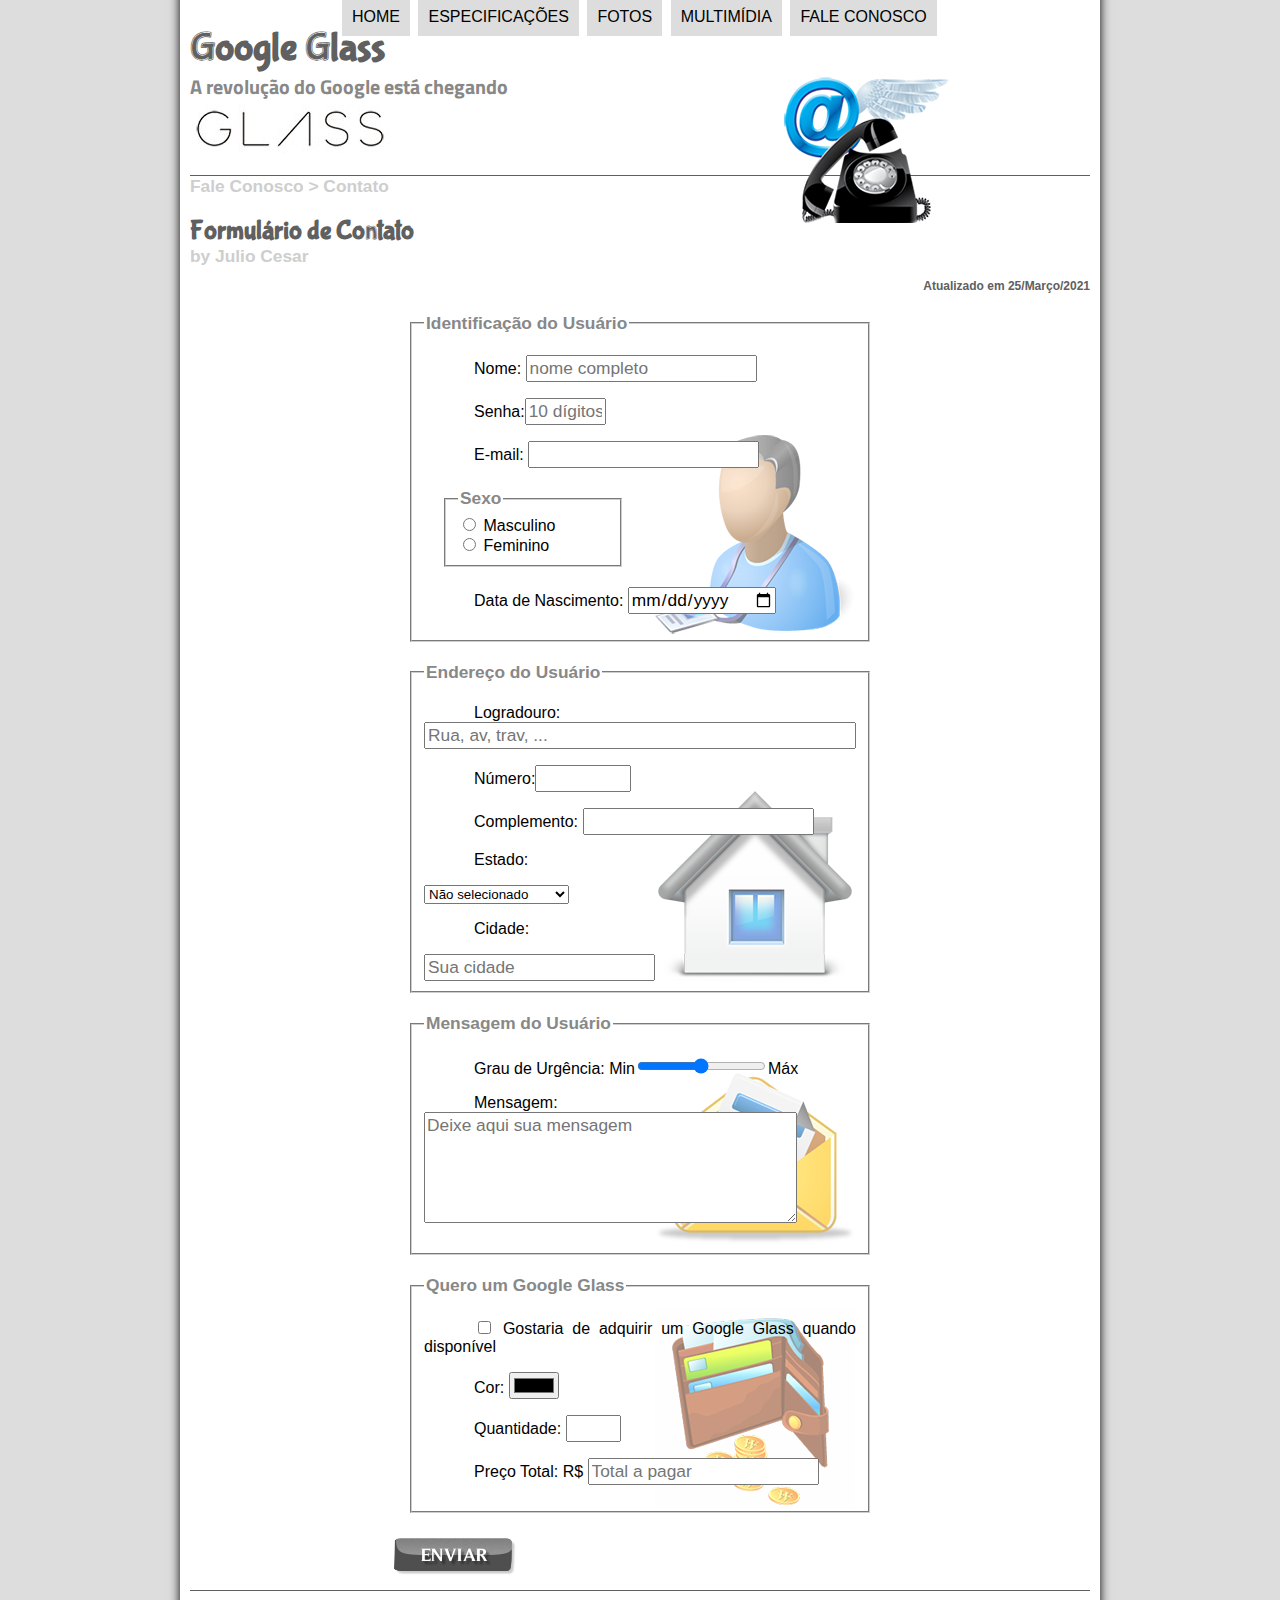
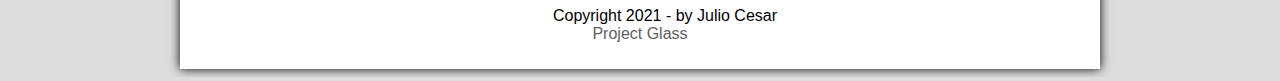
<file: fale-conosco.html>
<!DOCTYPE html>
<html lang="pt-br">
<head>
    <meta charset="UTF-8"/>
    <title>Tudo sobre Google Glass</title>
    <link rel="stylesheet" href="_css/estilo.css"/>
    <link rel="stylesheet" href="_css/form.css"/>
 
<script src="_javascript/funcoes.js" ></script>

<script>
    function calc_total() {
        var qtd = parseInt(document.getElementById('cqtd').value);
        tot = qtd * 1500;
        document.getElementById('ctot').value = tot;
    }
</script>
</head>
<body>
<div id="interface">    
    <header id="cabecalho">
        <hgroup>
            <h1><b> Google Glass </b></h1>
            <h2>A revolução do Google está chegando</h2>
        </hgroup> 
  


        <img id="icone" src="_imagens/contato.png">
        <nav id="menu">
            <h1>Menu Principal</h1>
            <ul type="disc">
                <li onmouseover="mudaFoto('_imagens/home.png')" onmouseout= "mudaFoto('_imagens/contato.png')" ><a href="index.html">Home</a> </li> 
                <li onmouseover="mudaFoto('_imagens/especificacoes.png')" onmouseout= "mudaFoto('_imagens/contato.png')"><a href="specs.html">Especificações</a> </li> 
                <li onmouseover="mudaFoto('_imagens/fotos.png')" onmouseout= "mudaFoto('_imagens/contato.png')"><a href="fotos.html">Fotos</a> </li> 
                <li onmouseover="mudaFoto('_imagens/multimidia.png')" onmouseout= "mudaFoto('_imagens/contato.png')"><a href="multimidia.html">Multimídia</a> </li> 
                <li onmouseover="mudaFoto('_imagens/contato.png')" onmouseout= "mudaFoto('_imagens/contato.png')"><a href="fale-conosco.html">Fale conosco</a> </li> 
            </ul>
        </nav>
    </header>
    <section id="corpo-full">
        <article id="noticia-principal">
            <header id="cabecalho-artigo">
                <hgroup>
           
                    <h2>Fale Conosco > Contato</h2>
                    <h1>Formulário de Contato</h1>
                    <h2>by Julio Cesar</h2>
                    <h3 class="direita">Atualizado em 25/Março/2021</h3>
                </hgroup>
            </header>    
                <form method="post" id="fcontato" action="mailto:contato@cursoemvideo.com" oninput="calc_total();">
                <fieldset id="usuario">
                <legend > Identificação do Usuário</legend>
                <p><label for="cname">Nome:</label> <input type="text" name="tname" id="cname"size="20" maxlength="30" placeholder="nome completo"/></p> 
                <p><label for="csenha"> Senha:</label><input type="password" name="tsenha" id="csenha" size="5" maxlength="10" placeholder="10 dígitos"/></p> 
                <p><label for="cmail">E-mail:</label> <input type="e-mail" name="tmail" id="cmail" size="20" maxlength="40"/></p> 
                <fieldset id="sexo"><legend>Sexo</legend> 
                    <input type="radio" name="tsexo" id="cmasc" > <label for="cmasc">Masculino</label> <br>
                    <input type="radio" name="tsexo" id="cfem"> <label for="cfem">Feminino</label> </fieldset>
                <p><label for="cnasc">Data de Nascimento:</label> <input type="date" name="tnasc" id="cnasc" size="8" maxlength="8"/></p>
                </fieldset>    
                <fieldset id="endereco">
                <legend >Endereço do Usuário</legend> 
                <p><label for="crua">Logradouro: </label><input type="text" name="trua" id="crua" size="40" maxlength="40" placeholder="Rua, av, trav, ..."> </p>  
                <p><label for="cnumber">Número:</label><input type="number" name="tnumber" id="cnumber" min="0" max="99999"> </p> 
                <p><label for="ccomp">Complemento:  </label> <input type="text" name="tcom" id="ccomp" size="20" maxlength="20"></p> 
                <p><label for="cest"> Estado: </label></p>
                <select name="test" id="cest">
                        <option>Não selecionado</option>
                        <option>São Paulo</option>
                        <option>Rio de Janeiro</option>
                        <option>Minas Gerais</option>
                        <option>Santa Catarina</option>
                        <option>Acre</option>
                        <option>Alagoas</option>
                        <option>Amapá</option>
                        <option>Amazonas</option>
                        <option>Bahia</option>
                        <option>Ceará</option>
                        <option>Espirito Santo</option>
                        <option>Goiás</option>
                        <option>Maranhão</option>
                        <option>Mato Grosso</option>
                        <option>Pará</option>
                        <option>Paraíba</option>
                        <option>Pernambuco</option>
                        <option>Piauí</option>
                        <option>Rio Grande do Norte</option>
                        <option>Rio Grande do Sul</option>
                        <option>Rondônia</option>
                        <option>Roraima</option>
                        <option>Sergipe</option>
                        <option>Tocantis</option>
                        <option>Distrito Federal</option>       
                </select>  
                <p><label for="ccid"> Cidade:</label> </p>
                <input type="text" name="tcid" id="ccid" maxlength="40" size="20" placeholder="Sua cidade">
                
                </fieldset>
                <fieldset id="mensagem">    
                <legend >Mensagem do Usuário</legend> 
                <p><label for="curg">Grau de Urgência:</label> 
                Min<input type="range" name="turg" id="curg" min="0" max="10">Máx</p> 
                <p><label for=""> Mensagem:</label>
                <textarea name="tmsg" id="cmsg" cols="35" rows="5" placeholder="Deixe aqui sua mensagem"></textarea></p>
                </fieldset>
                <fieldset id="pedido">
                <legend>Quero um Google Glass</legend> 
                   <p><input type="checkbox" name="tped" id="cped">
                    <label for="cped">Gostaria de adquirir um Google Glass quando disponível</label> </p> 
                   <p><label for="ccor">Cor:</label>
                   <input type="color" name="tcor" id="ccor" ></p> 
                   <p><label for="cqtd">Quantidade:</label> 
                   <input type="number" name="tqdt" id="cqdt" min="0" max="5"></p> 
                   <p><label for="ctot">Preço Total: R$</label>
                   <input type="text" name="ttot" id="ctot" placeholder="Total a pagar" readonly></p> 
                </fieldset>

                <input type="image" src="_imagens/botao-enviar.png">
                </form>    
        </section>
    </article>
    <footer id="rodape" >
    <p> Copyright 2021 - by Julio Cesar  <br>
             <a href="https://www.google.com/glass/start/" target="_blank">Project Glass</a></p>
    </footer>
</div>    
</body>
</html>
</file>
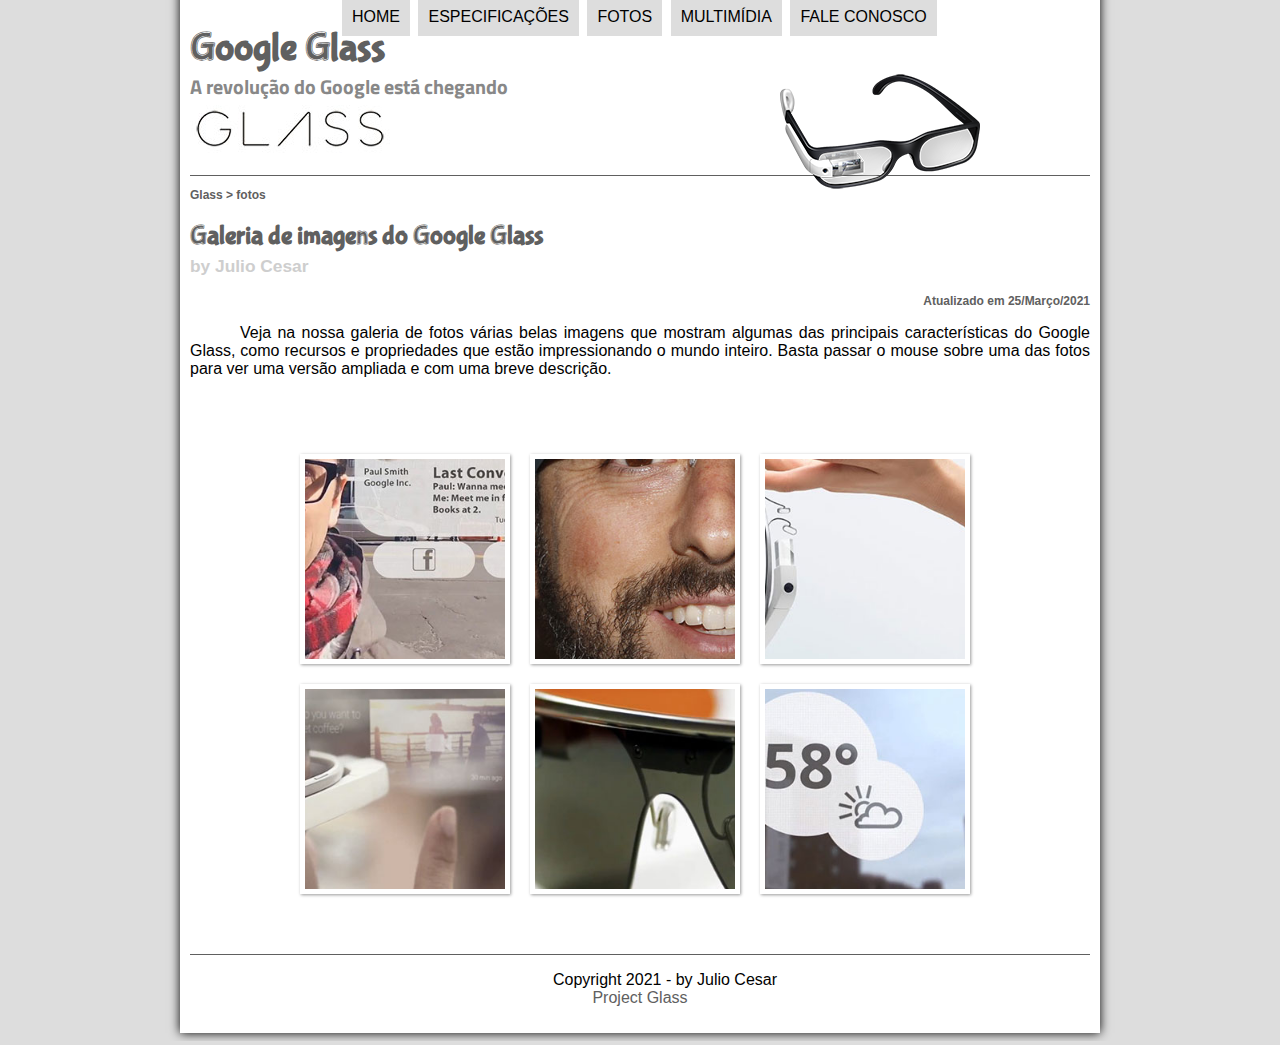
<file: fotos.html>
<!DOCTYPE html>
    <html lang="pt-br">
    <head>
        <meta charset="UTF-8"/>
        <title>Tudo sobre Google Glass</title>
        <link rel="stylesheet" href="_css/estilo.css"/>
        <link rel="stylesheet" href="_css/fotos.css"/>
    </head> 
    <script src="_javascript/funcoes.js" ></script>
    <body>
    <div id="interface">    
<header id="cabecalho">
        <hgroup>
        <h1><b> Google Glass </b></h1>
        <h2>A revolução do Google está chegando</h2>
        </hgroup> 
  


        <img id="icone" src="_imagens/glass-oculos-preto-peq.png">
    <nav id="menu">
        <h1>Menu Principal</h1>
        <ul>
            <li onmouseover="mudaFoto('_imagens/home.png')" onmouseout= "mudaFoto('_imagens/fotos.png')" ><a href="index.html">Home</a> </li> 
            <li onmouseover="mudaFoto('_imagens/especificacoes.png')" onmouseout= "mudaFoto('_imagens/fotos.png')"><a href="specs.html">Especificações</a> </li> 
            <li onmouseover="mudaFoto('_imagens/fotos.png')" onmouseout= "mudaFoto('_imagens/fotos.png')"><a href="fotos.html">Fotos</a> </li> 
            <li onmouseover="mudaFoto('_imagens/multimidia.png')" onmouseout= "mudaFoto('_imagens/fotos.png')"><a href="multimidia.html">Multimídia</a> </li> 
            <li onmouseover="mudaFoto('_imagens/contato.png')" onmouseout= "mudaFoto('_imagens/fotos.png')"><a href="fale-conosco.html">Fale conosco</a> </li> 
        </ul>
    </nav>
</header>

<section id="corpo-full">
    <article id="noticiaprincipal"> 
        <header id= "cabecalho-artigo">
        <hgroup>
            <h3>Glass > fotos</h3>
            <h1>Galeria de imagens do Google Glass</b></h1>
            <h2>by Julio Cesar</h2>
            <h3 class="direita">Atualizado em 25/Março/2021</h3>
        </hgroup>
    </header>   

       
                <p> Veja na nossa galeria de fotos várias belas imagens que mostram algumas das principais características do Google Glass, como recursos e propriedades que estão impressionando o mundo inteiro. Basta passar o mouse sobre uma das fotos para ver uma versão ampliada e com uma breve descrição.</p>

                <ul id="fotos"> 
                   <li id="foto01"><span>  Agenda e lembretes </span></li>
                   <li id="foto02"><span>  Sergey Brin usando o Glass </span></li>
                   <li id="foto03"><span>  Leve e compacto </span></li>
                   <li id="foto04"><span>  Sensação de uma tela de 50"</span></li>
                   <li id="foto05"><span>  Vários tipos de lente </span></li>
                   <li id="foto06"><span>  Informações importantes </span></li>
                </ul>
    </article>
</section>
<footer id="rodape" >
    <p> Copyright 2021 - by Julio Cesar  <br>
             <a href="https://www.google.com/glass/start/" target="_blank">Project Glass</a></p>
    </footer>
</file>
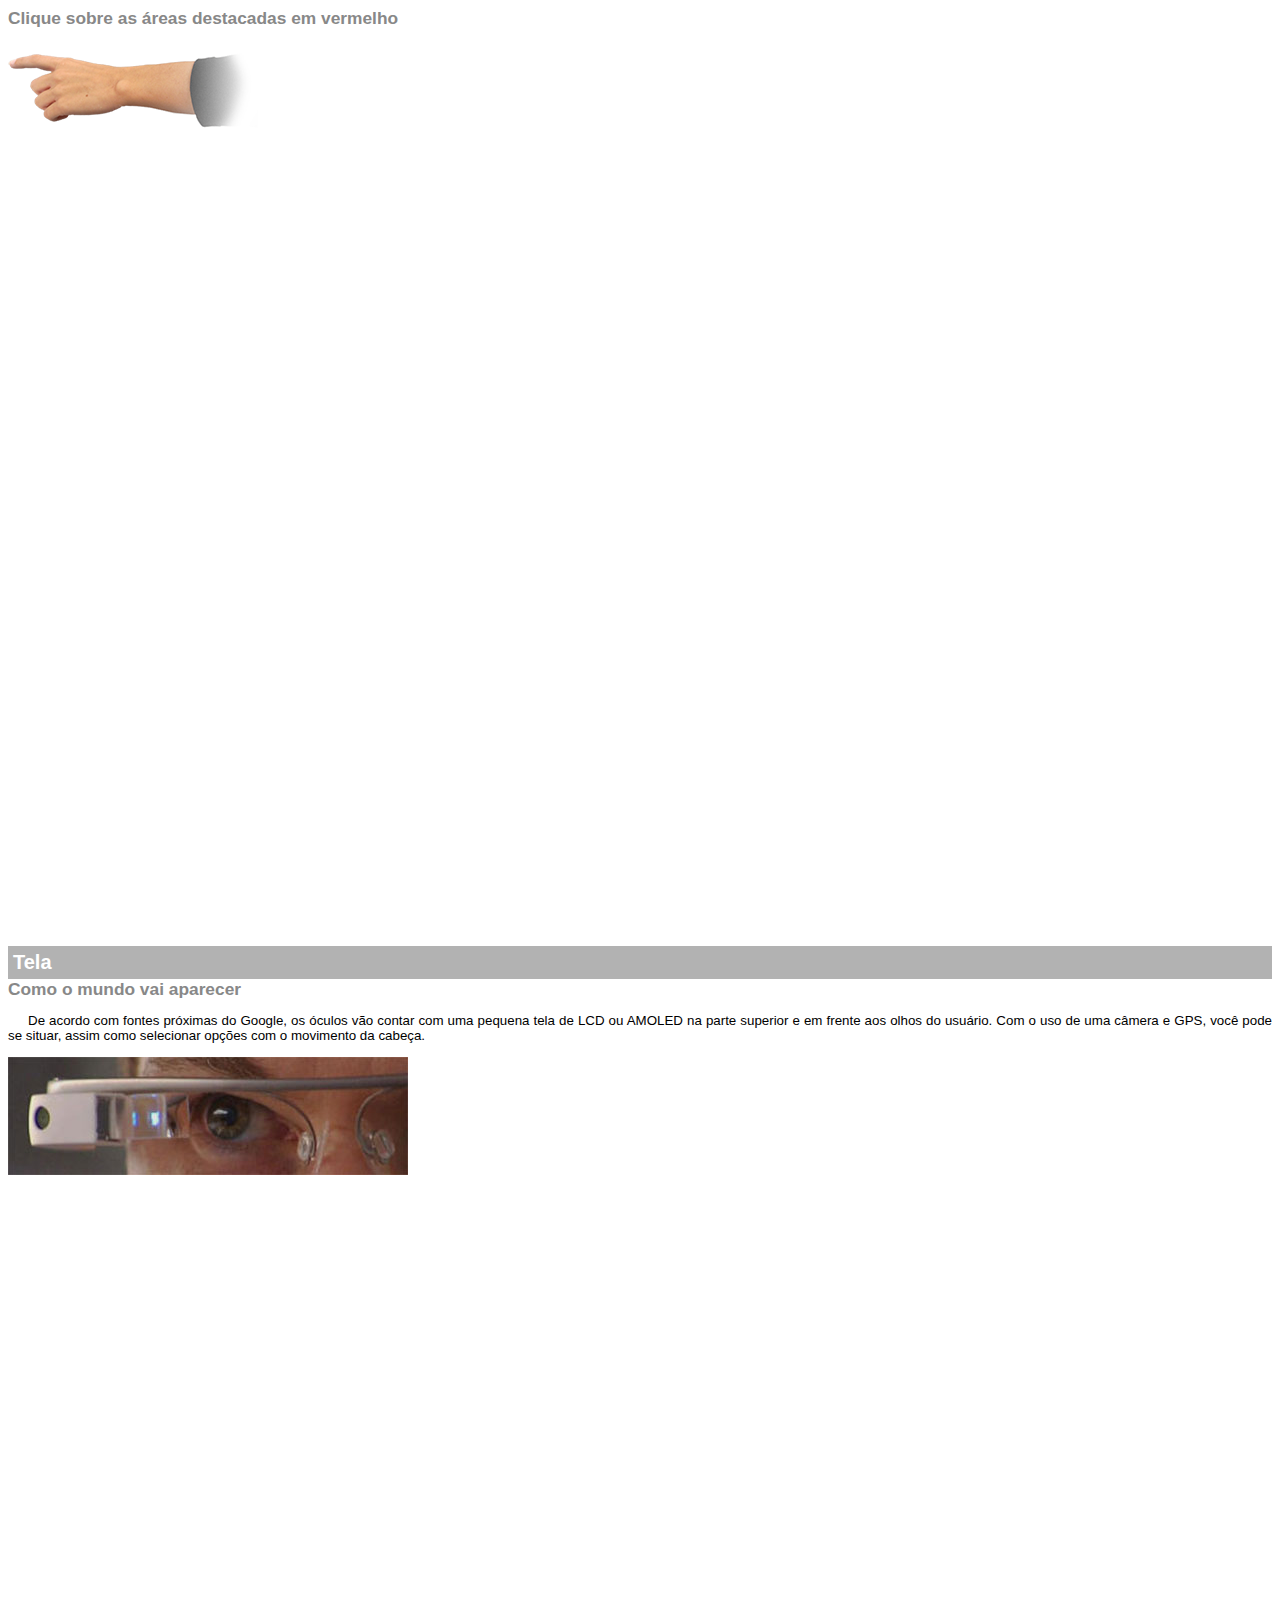
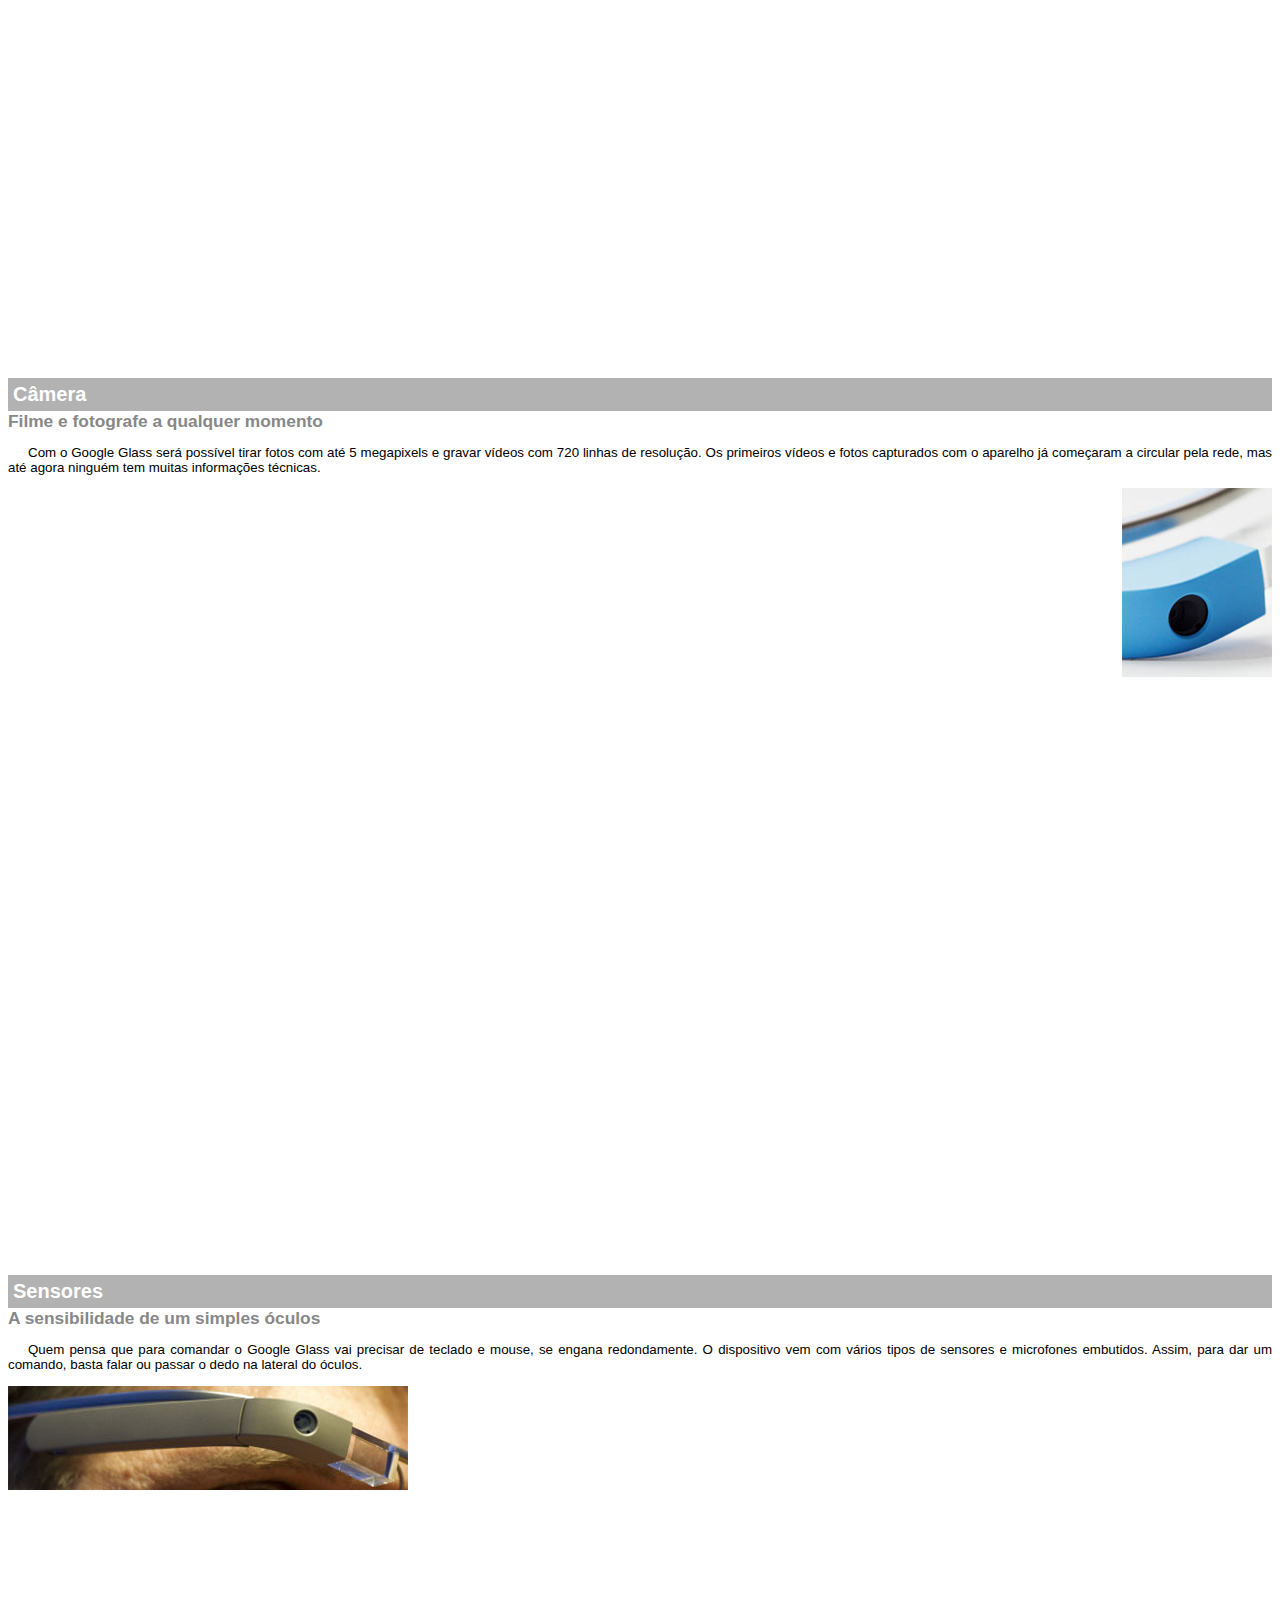
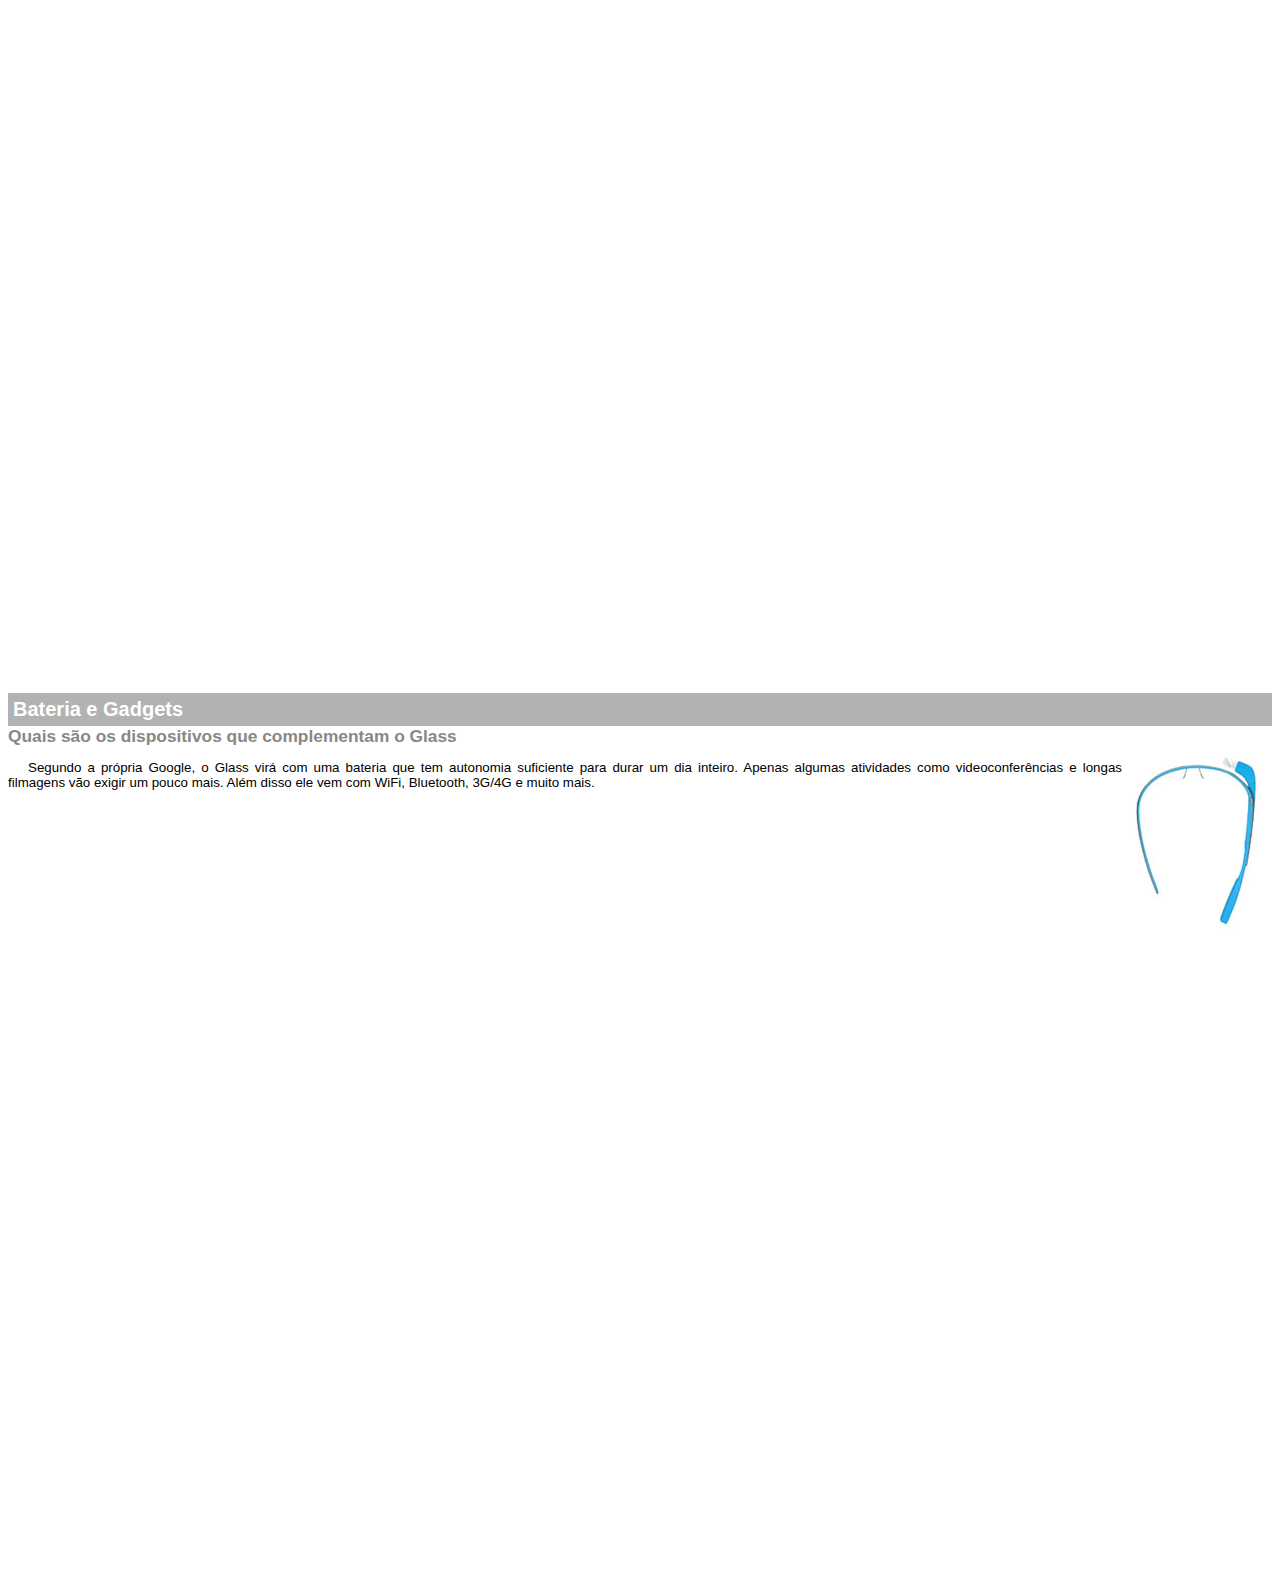
<file: google-glass.html>
<!DOCTYPE html>
<html lang="pt-BR">
<head>
    <meta charset="UTF-8">
    <meta http-equiv="X-UA-Compatible" content="IE=edge">
    <meta name="viewport" content="width=device-width, initial-scale=1.0">
    <title>Infos Google Glass</title>
    <style>
        body {
            font-family: arial;
            font-size: 10pt;
            overflow: hidden;
        }
        p {
            text-align: justify;
            text-indent: 20px;
        }
        article h1 {
            font-size: 15pt;
            color: white;
            background-color: rgba(0, 0, 0, 0.3);
            padding: 5px;
            margin: 0px;
        }
        article h2 {
            font-size: 13pt;
            color: #888888;
            margin: 0px;

        }
        article {
            margin-bottom: 800px;
        }
        img.img-dir {
            display: block;
            float: right;
            
        }
    </style>
</head>
<body>
    

    
<article id="topo">
    <header> <h2> Clique sobre as áreas destacadas em vermelho </h2>
    </header>
    <img src="_imagens/mao.png" alt="Mão apontando para a esquerda">    

</article>

<article id="tela"> 
    <header>
        <h1>Tela</h1>
        <h2> Como o mundo vai aparecer</h2>
    </header>
    <p> De acordo com fontes próximas do Google, os óculos vão contar com uma pequena tela de LCD ou AMOLED na parte superior e em frente aos olhos do usuário. Com o uso de uma câmera e GPS, você pode se situar, assim como selecionar opções com o movimento da cabeça.</p>
    <img src="_imagens/det-tela.jpg" alt="Tela do googlw glass">

</article> 

<article id="camera">
    <header> 
        <h1>Câmera</h1>
        <h2>Filme e fotografe a qualquer momento</h2>
    </header>    
    <p> Com o Google Glass será possível tirar fotos com até 5 megapixels e gravar vídeos com 720 linhas de resolução. Os primeiros vídeos e fotos capturados com o aparelho já começaram a circular pela rede, mas até agora ninguém tem muitas informações técnicas.</p>
    <img src="_imagens/det-camera.jpg" class="img-dir" alt="Câmera do google glass">
</article>

<article id="sensores">
    <header>  
        <h1>Sensores</h1> 
        <h2> A sensibilidade de um simples óculos</h2>
    </header>
    <p> Quem pensa que para comandar o Google Glass vai precisar de teclado e mouse, se engana redondamente. O dispositivo vem com vários tipos de sensores e microfones embutidos. Assim, para dar um comando, basta falar ou passar o dedo na lateral do óculos.</p>
    <img src="_imagens/det-touch.jpg" alt="Sensores do google glass">
</article>
<article id="gadgets">
    <header>
        <h1> Bateria e Gadgets </h1>
        <h2> Quais são os dispositivos que complementam o Glass</h2>
    </header>
    <img src="_imagens/det-bateria.jpg" class="img-dir" alt="Bateria e Gadgets do Google Glass">
    <p> Segundo a própria Google, o Glass virá com uma bateria que tem autonomia suficiente para durar um dia inteiro. Apenas algumas atividades como videoconferências e longas filmagens vão exigir um pouco mais. Além disso ele vem com WiFi, Bluetooth, 3G/4G e muito mais.</p>
</article>
</body>
</html>
</file>
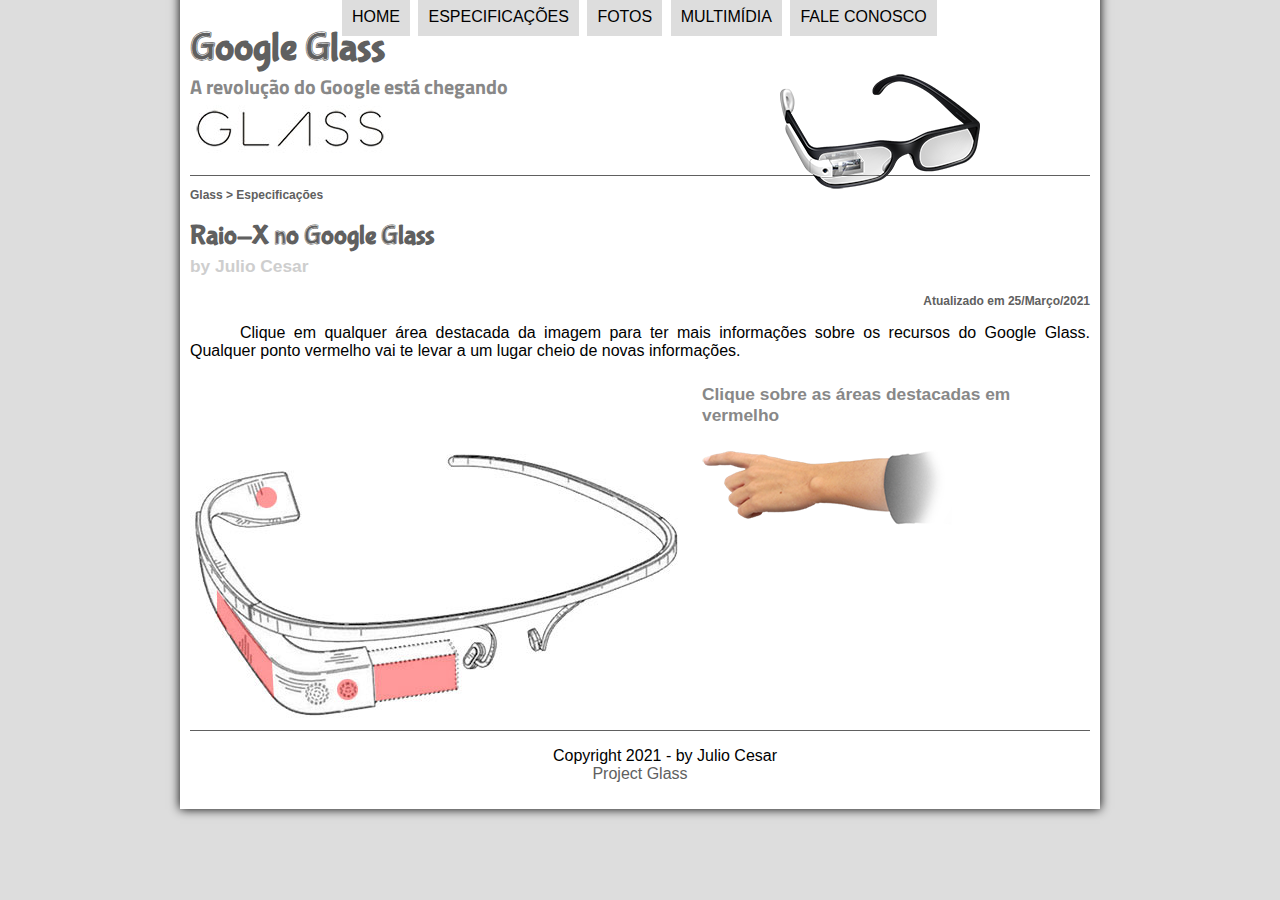
<file: specs.html>
<!DOCTYPE html>
<html lang="pt-br">
<head>
    <meta charset="UTF-8"/>
    <title>Tudo sobre Google Glass</title>
    <link rel="stylesheet" type="text/css" href="_css/estilo.css"/>
    <link rel="stylesheet" href="_css/specs.css">
</head> 
<script src="_javascript/funcoes.js" ></script>
<body>
<div id="interface">    
    <header id="cabecalho">
    <hgroup>
    <h1><b> Google Glass </b></h1>
    <h2>A revolução do Google está chegando</h2>
    </hgroup> 
  


    <img id="icone" src="_imagens/glass-oculos-preto-peq.png">
    <nav id="menu">
    <h1>Menu Principal</h1>
    <ul>
        <li onmouseover="mudaFoto('_imagens/home.png')" onmouseout= "mudaFoto('_imagens/especificacoes.png')" ><a href="index.html">Home</a> </li> 
        <li onmouseover="mudaFoto('_imagens/especificacoes.png')" onmouseout= "mudaFoto('_imagens/especificacoes.png')"><a href="specs.html">Especificações</a> </li> 
        <li onmouseover="mudaFoto('_imagens/fotos.png')" onmouseout= "mudaFoto('_imagens/especificacoes.png')"><a href="fotos.html">Fotos</a> </li> 
        <li onmouseover="mudaFoto('_imagens/multimidia.png')" onmouseout= "mudaFoto('_imagens/especificacoes.png')"><a href="multimidia.html">Multimídia</a> </li> 
        <li onmouseover="mudaFoto('_imagens/contato.png')" onmouseout= "mudaFoto('_imagens/especificacoes.png')"><a href="fale-conosco.html">Fale conosco</a> </li> 
    </ul>
</nav>
    </header>
<section id="corpo-full">
    <article id="noticiaprincipal"> 
        <header id= "cabecalho-artigo">
        <hgroup>
            <h3>Glass > Especificações</h3>
            <h1>Raio-X no Google Glass</b></h1>
            <h2>by Julio Cesar</h2>
            <h3 class="direita">Atualizado em 25/Março/2021</h3>
        </hgroup>
    </header>   

    <p> Clique em qualquer área destacada da imagem para ter mais informações sobre os recursos do Google Glass. Qualquer ponto vermelho vai te levar a um lugar cheio de novas informações.</p>

    <section id="conteudo">
        <img src="_imagens/glass-esquema-marcado.jpg" usemap="#meumapa"/>
        <map name="meumapa">
            <area shape="poly" coords="182,220,264,210,267,241,184,256" href="google-glass.html#tela" target="janela">
            <area shape="circle" coords="158,243,12" href="google-glass.html#camera" target="janela">
            <area shape="circle" coords="76,52,13" href="google-glass.html#gadgets" target="janela">
            <area shape="poly" coords="28,143,83,216,84,249,27,169" href="google-glass.html#sensores" target="janela">
        </map>
                
        <iframe src="google-glass.html" name="janela" id="frame-spec"></iframe>
    </section>

    </article>
</section>
<footer id="rodape" >
    <p> Copyright 2021 - by Julio Cesar  <br>
             <a href="https://www.google.com/glass/start/" target="_blank">Project Glass</a></p>
    </footer>
</file>
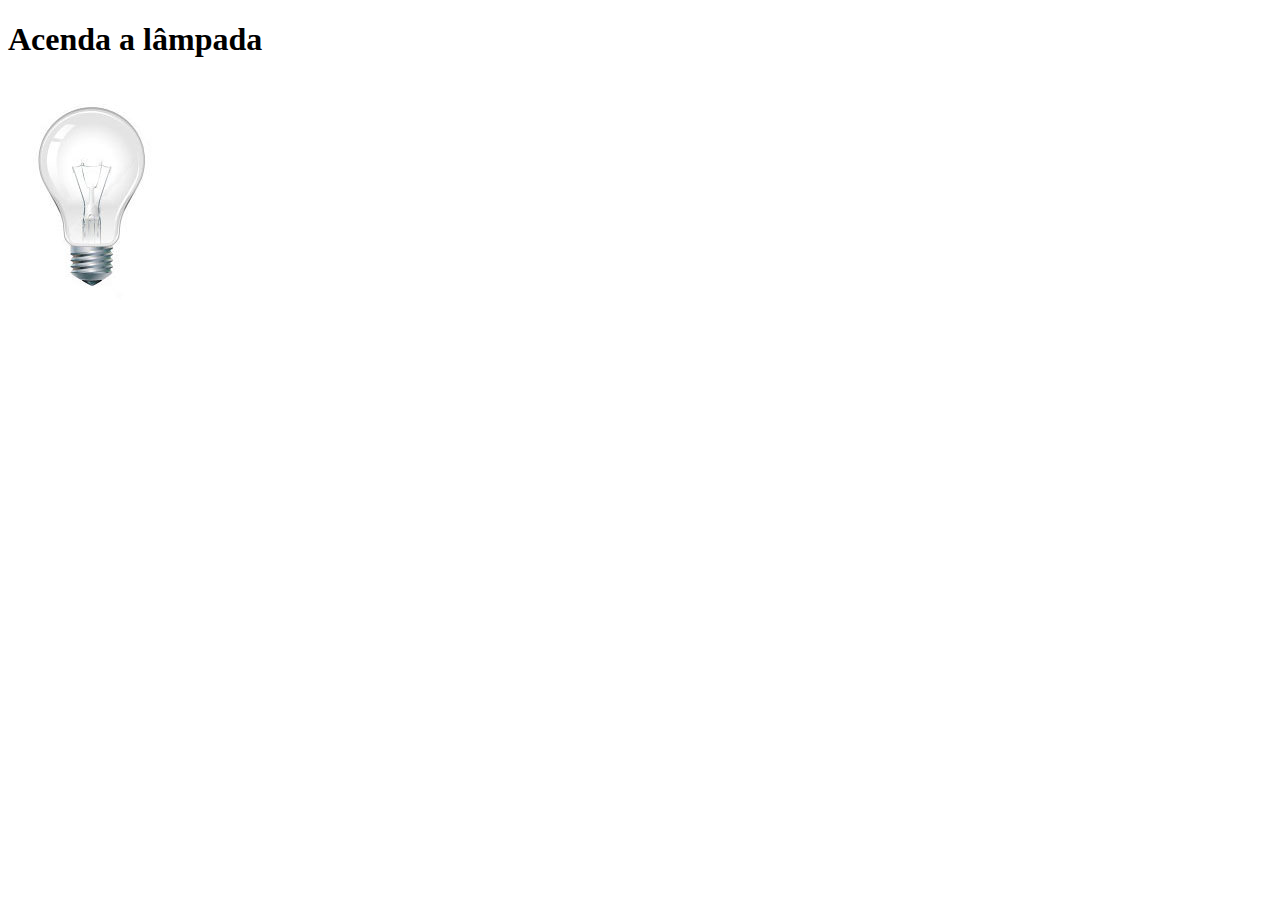
<file: teste.02.html>
<!DOCTYPE html>
<html lang="pt-BR">
<head>
    <meta charset="UTF-8">
    <meta http-equiv="X-UA-Compatible" content="IE=edge">
    <meta name="viewport" content="width=device-width, initial-scale=1.0">
    <title>Teste JavaScript</title>
    <script>
        function acendeLampada() {
            document.getElementById("luz").src = "_imagens/lampada-acesa.jpg";
        }
        function apagaLampada() {
            document.getElementById("luz").src = "_imagens/lampada-apagada.jpg";
        }
        function quebraLampada() {
            document.getElementById("luz").src ="_imagens/lampada-quebrada.jpg"
        }
    </script>
</head>
<body>
    <h1>Acenda a lâmpada</h1>
    <img src="_imagens/lampada-apagada.jpg" id="luz" onmousemove="acendeLampada()" onmouseout="apagaLampada()" onclick="quebraLampada()" >
    
</body>
</html>
</file>
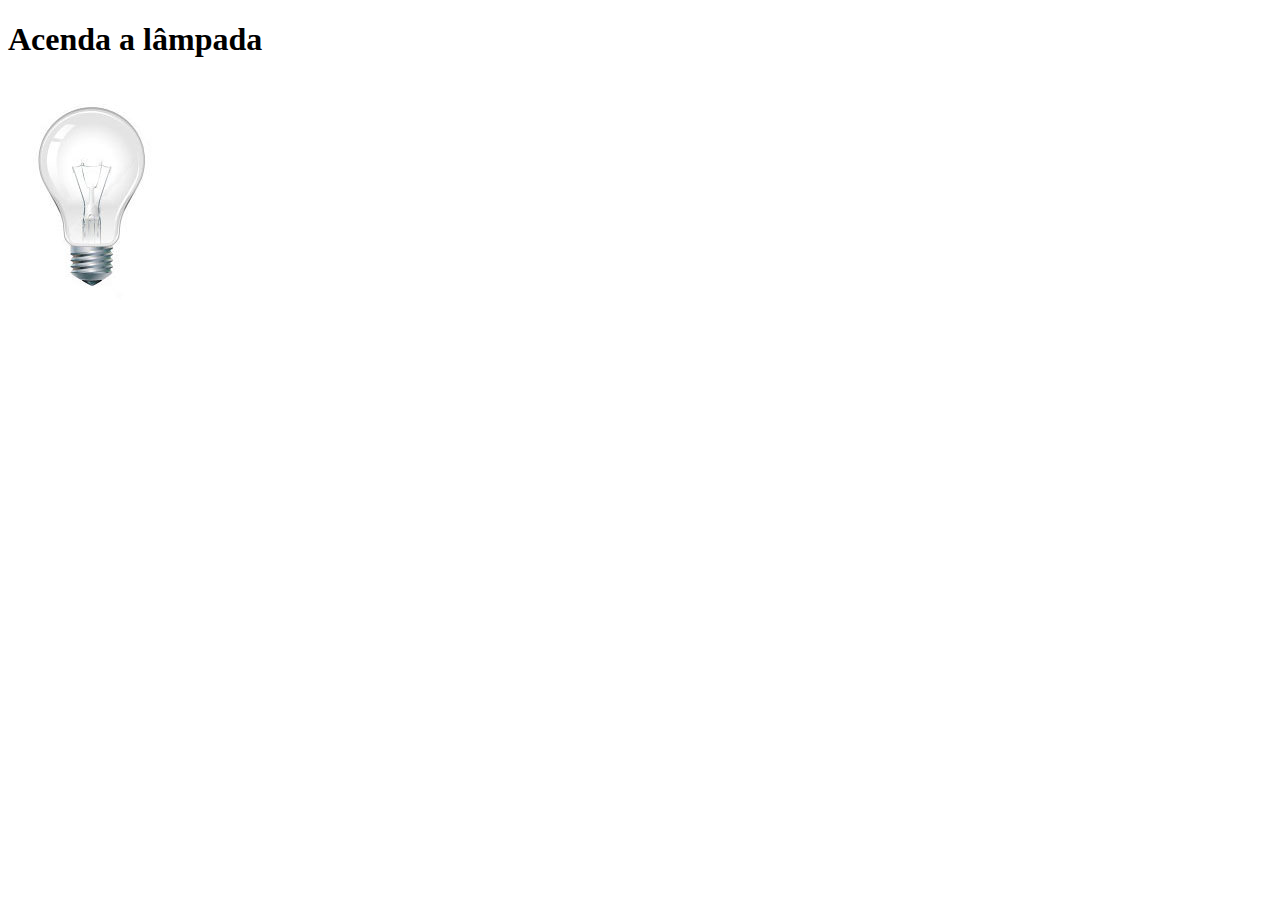
<file: teste.03.html>
<!DOCTYPE html>
<html lang="pt-BR">
<head>
    <meta charset="UTF-8">
    <meta http-equiv="X-UA-Compatible" content="IE=edge">
    <meta name="viewport" content="width=device-width, initial-scale=1.0">
    <title>Teste JavaScript</title>
    <script>
        var quebrada = false;
        function mudaLampada(tipo) {
         
            if (!quebrada) {
                document.getElementById("luz").src = "_imagens/" + tipo + ".jpg";
            }   if (tipo == 'lampada-quebrada'){
                quebrada = true;
            }
        }
 
    </script>
</head>
<body>
    <h1>Acenda a lâmpada</h1>
    <img src="_imagens/lampada-apagada.jpg" id="luz" onmousemove="mudaLampada('lampada-acesa')" onmouseout="mudaLampada('lampada-apagada')" onclick="mudaLampada('lampada-quebrada')" >
    
</body>
</html>
</file>
<file: _css/estilo.css>
@import url('https://fonts.googleapis.com/css2?family=Open+Sans&family=Titillium+Web&display=swap');
@font-face {
    font-family: 'fontelogo';
    src: url("../_fonts/bubblegum-sans-regular.otf")
}
body {
    background-color: #dddddd;
    color: rgba (0,0,0,1);
    font-family: Arial, sans-serif;
}

div#interface {
    width: 900px;
    background-color: white;
    margin: -20px auto 0px auto;
    box-shadow: 0px 0px 10px black;
    padding: 10px ;
}
p {
    text-align: justify;
    text-indent: 50px;

}
a {
    color: #606060; 
    text-decoration: none;
}
a:hover {
    text-decoration: underline;
}
header#cabecalho img#icone {
    position: absolute;
    left: 780px;
    top: 70px;
}
header#cabecalho {
    border-bottom: 1px #606060 solid;
    height: 150px;
    background: url("../_imagens/glass-logo-peq.jpg") no-repeat 0px 80px;

}
header#cabecalho h1 {
    font-family: 'fontelogo', sans-serif;
    font-size: 30pt;
    color: #606060;
    text-shadow: 1px 1px 1px rgba 0 , 0 , 0 , .5;
    padding: 0px;
    margin-bottom : 0px ;
}
header#cabecalho h2{
    font-family: 'Titillium Web', sans-serif;
    color: #888888;
    font-size: 15pt;
    padding: 0px;
    margin-top : 0px ;
}
/*Formação de imagens com legendas*/
figure.foto-legenda {
    position: relative;
    border: 8px solid white;
    box-shadow: 2px 2px 8px black;

}
figure.foto-legenda img{
    width: 100%;
    height: 100%;
}
figure.foto-legenda figcaption{
    opacity: 0;
    position: absolute;
    top: 0px;
    background-color: rgba 0, 0, 0, 0.4;
    color: white;
    width: 100%;
    height: 100%;
    padding: 10px;
    box-sizing: border-box;
    transition: opacity 1s;
}
figure.foto-legenda:hover figcaption{
    opacity: 1;
}
nav#menu {
    display: block;
}
nav#menu ul{
    list-style: none;
    text-transform: uppercase;
    position: absolute;
    top: -20px;
    left: 300px;
} 
nav#menu li{
    display: inline-block;
    background-color: #dddddd;
    padding: 10px;
    margin: 2px;
    transition: background-color 1s;
}

nav#menu li:hover {
    background-color: #606060;
}
nav#menu h1 {
    display: none;

}
nav#menu a {
    color: black;
    text-decoration: none;
    
}
nav#menu a:hover {
    color: white;
}
section#corpo {
    display: block;
    width: 500px;
    float: left;
    border-right: 1px solid #606060;
    padding-right: 20px;
}
article#noticiaprincipal h2 {
    font-size: 13pt ;
    color: #606060;
    background-color: #dddddd;
    padding: 5px 0px 5px 0px;
    margin: 10px 0px 10px 0px
}
header#cabecalho-artigo h1 {
    font-family: 'fontelogo', sans-serif;
    font-size: 20pt;
    color: #606060;
    margin-bottom: 0px;
}
.direita {
    text-align: right;
}
header#cabecalho-artigo h2 {
    font-size: 13pt;
    color: #cecece; 
    background-color: #ffffff;
    margin: 0px;
}
header#cabecalho-artigo h3 {
    font-size: 12px;
    color: #606060;

}

table#tabelaspec {
    border: 1px solid #606060;
    border-spacing: 0px;
    margin-left: auto;
    margin-right: auto;

}
table#tabelaspec td {
    border: 1px solid #606060;
    padding: 10px ;
    text-align: right;

}
table#tabelaspec td.ce {
    color: white;
    background-color: #606060;
    vertical-align: top;
    font-weight: bold;
}
table#tabelaspec td.cd {
    background-color: #cecece;
}
table#tabelaspec caption {
    color: #888888;
    font-size: 13pt;
    font-weight: bolder;
}
table#tabelaspec caption span {
    display: block ;
    float: right;
    color: #000000;
    font-size: 8pt;
    margin-top: 10px;
}
aside#lateral {
    display: block;
    width: 350px;
    float: right;
    background-color: #dddddd;
    padding: 10px;
    margin-top: 10px ;
    box-shadow: 2px 2px 2px #606060;

}
aside#lateral h1 {
    font-family: 'fontelogo', sans-serif;
    color: #606060;
    font-size: 20pt;
    margin-top: 0px;
    
}
aside#lateral h2 {
    background-color: #606060;
    font-size: 13pt;
    color: white;
    padding: 10px;
    

}
aside#lateral.filme2{
    margin: 20px;
}
video#filme2{
    width: 350px;
    margin-top: -15px;
}
footer#rodape {
    clear: both;
    border-top: 1px solid #606060;

}
footer#rodape p{
    text-align: center;

}
</file>
<file: _css/form.css>
form{
    width: 500px;
    margin: auto;
}
input, textarea {
    font-family: sans-serif;
    font-weight: normal;
    font-size: 13pt;
    background-color: rgba (255, 255, 255 ,.2);
}
input:hover, textarea:hover {
    background-color: #dddd;
}
legend {
    color: #888;
    font-weight: bold;
    font-size: 13pt;    
    font-family: sans-serif ;
}
fieldset {
    border-color: #cecece;
    margin: 20px;

}
fieldset#sexo {
    width: 150px;

}
fieldset#usuario {
    background: url("../_imagens/icone-contato.png") 95% 95% no-repeat;
}
fieldset#endereco {
    background: url("../_imagens/icone-endereco.png") 95% 95% no-repeat ;
}
fieldset#mensagem {
    background: url("../_imagens/icone-mensagem.png") 95% 95% no-repeat ;
}
fieldset#pedido {
    background: url("../_imagens/icone-pagamento.png") 95% 95% no-repeat ;
    
}
</file>
<file: _css/fotos.css>
ul#fotos {
    width: 700px;
    margin: auto;
    padding: 50px;
    overflow: hidden;
    list-style: none;
}
ul#fotos li {
    float: left;
    width: 200px;
    height: 200px;
    margin: 10px;
    border: 5px solid white;
    background-color: white;
    box-shadow: 1px 1px 3px rgba(0, 0, 0, 0.4);
    -webkit-transition: all 0.4s ease-in;
}
ul#fotos li span {
    opacity: 0;
    color: white;
    text-shadow: 1px 1px 1px black;
    background-color: rgba(0, 0, 0, 0.3);
    font-size: 9pt;
    line-height: 370px; 
    padding: 5px;
}
ul#fotos li:hover {
    -webkit-transform: scale(1.5);
}
ul#fotos li:hover span {
    opacity: 1;
}

ul#fotos li#foto01 {
    background: url('../_imagens/galeria-01.jpg') no-repeat;
    background-position: 50% 50%;
    background-size: 400px 400px;
    background-color: white;
}
ul#fotos li#foto01:hover{
    background-position: 0px 0px ;
    background-size: 200px 200px;
}

ul#fotos li#foto02 {
    background: url('../_imagens/galeria-02.jpg') no-repeat;
    background-position: 50% 50%;
    background-size: 400px 400px;
    background-color: white;
}
ul#fotos li#foto02:hover{
    background-position: 0px 0px ;
    background-size: 200px 200px;
}    
ul#fotos li#foto03 {
    background: url('../_imagens/galeria-03.jpg') no-repeat;
    background-position: 50% 50%;
    background-size: 400px 400px;
    background-color: white;
}
ul#fotos li#foto03:hover{
    background-position: 0px 0px ;
    background-size: 200px 200px;
}    
ul#fotos li#foto04 {
    background: url('../_imagens/galeria-04.jpg') no-repeat;
    background-position: 50% 50%;
    background-size: 400px 400px;
    background-color: white;
}
ul#fotos li#foto04:hover{
    background-position: 0px 0px ;
    background-size: 200px 200px;
}    
ul#fotos li#foto05 {
    background: url('../_imagens/galeria-05.jpg')no-repeat;    
    background-position: 50% 50%;
    background-size: 400px 400px;
    background-color: white;
}
ul#fotos li#foto05:hover{
    background-position: 0px 0px ;
    background-size: 200px 200px;
}    
ul#fotos li#foto06 {
    background: url('../_imagens/galeria-06.jpg')no-repeat;    
    background-position: 50% 50%;
    background-size: 400px 400px;
    background-color: white;
}
ul#fotos li#foto06:hover{
    background-position: 0px 0px ;
    background-size: 200px 200px;
}
</file>
<file: _css/specs.css>
section#conteudo {
    width: 1000px;
    margin: auto;
}
iframe#frame-spec {
    width: 400px;
    height: 350px;
    border: none;
    overflow: hidden;

}
iframe#frame-spec::-webkit-scrollbar {
    display: none;
    
}
</file>
